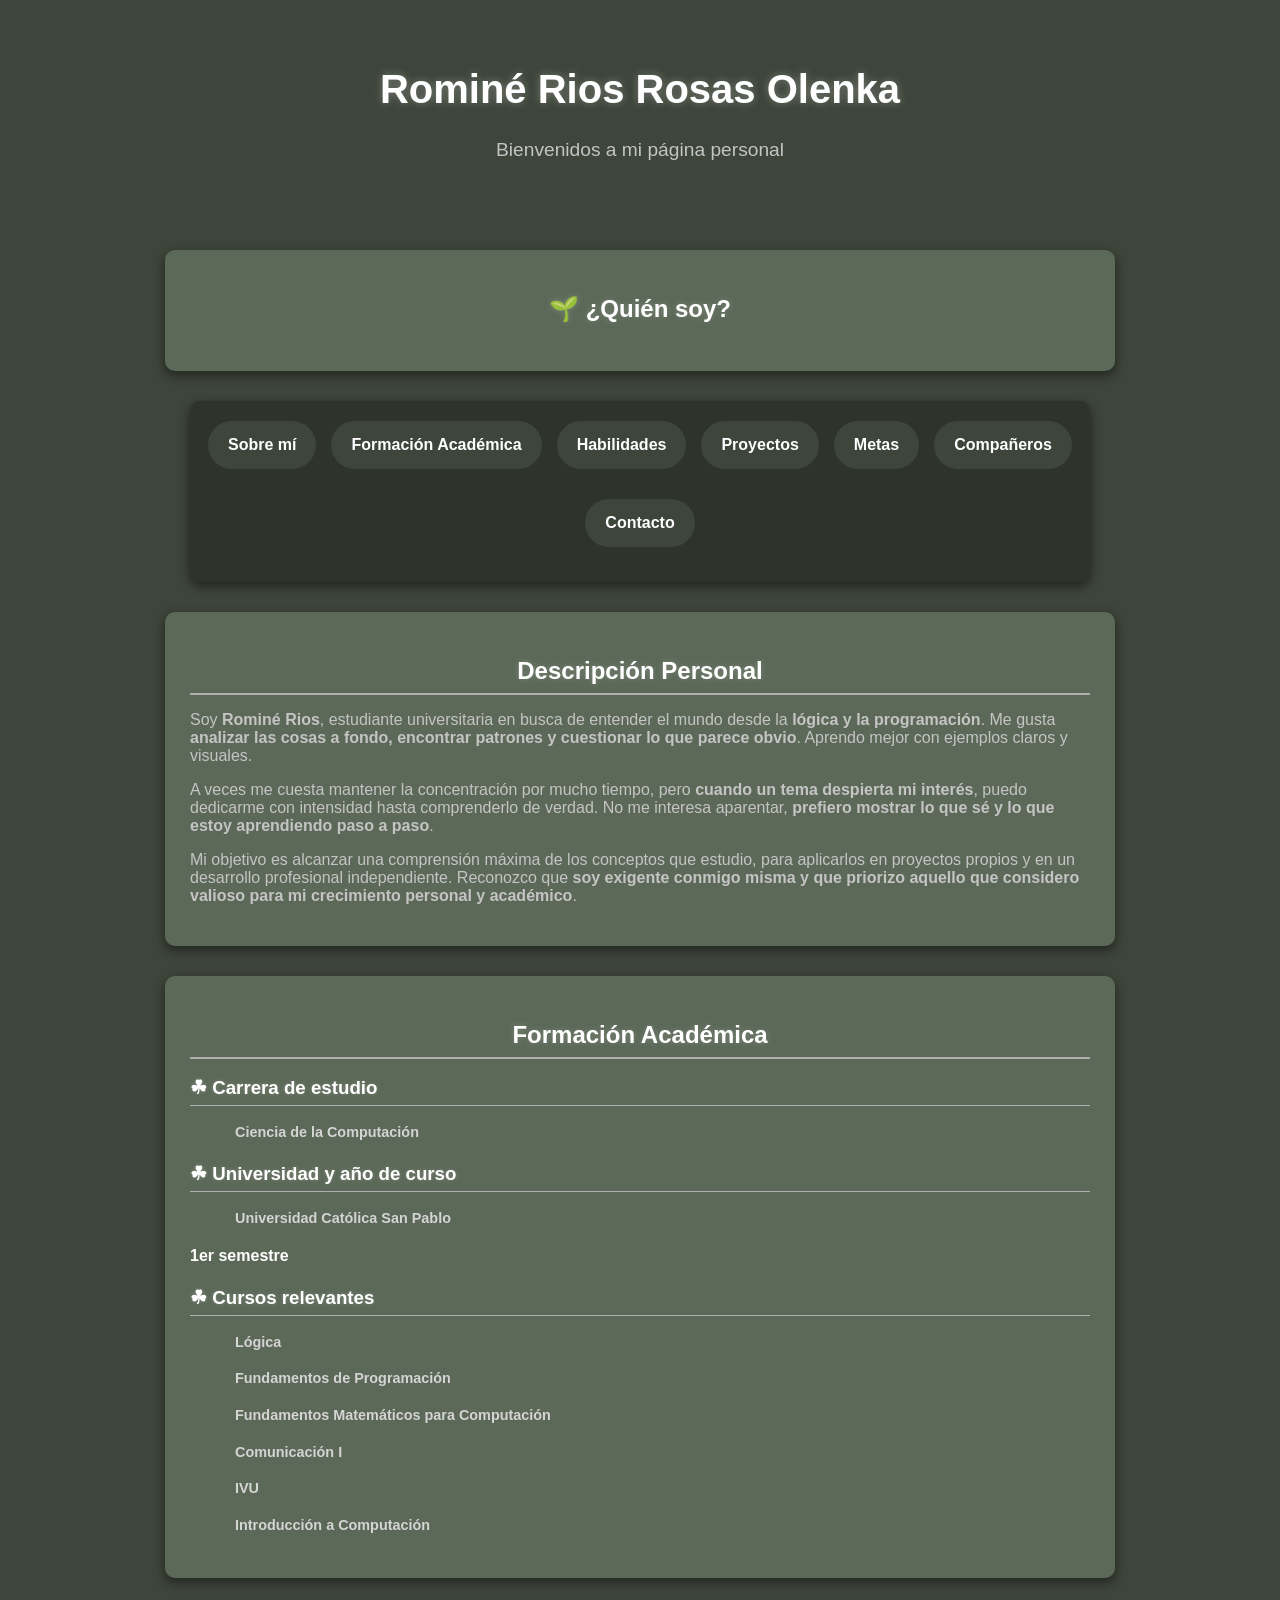
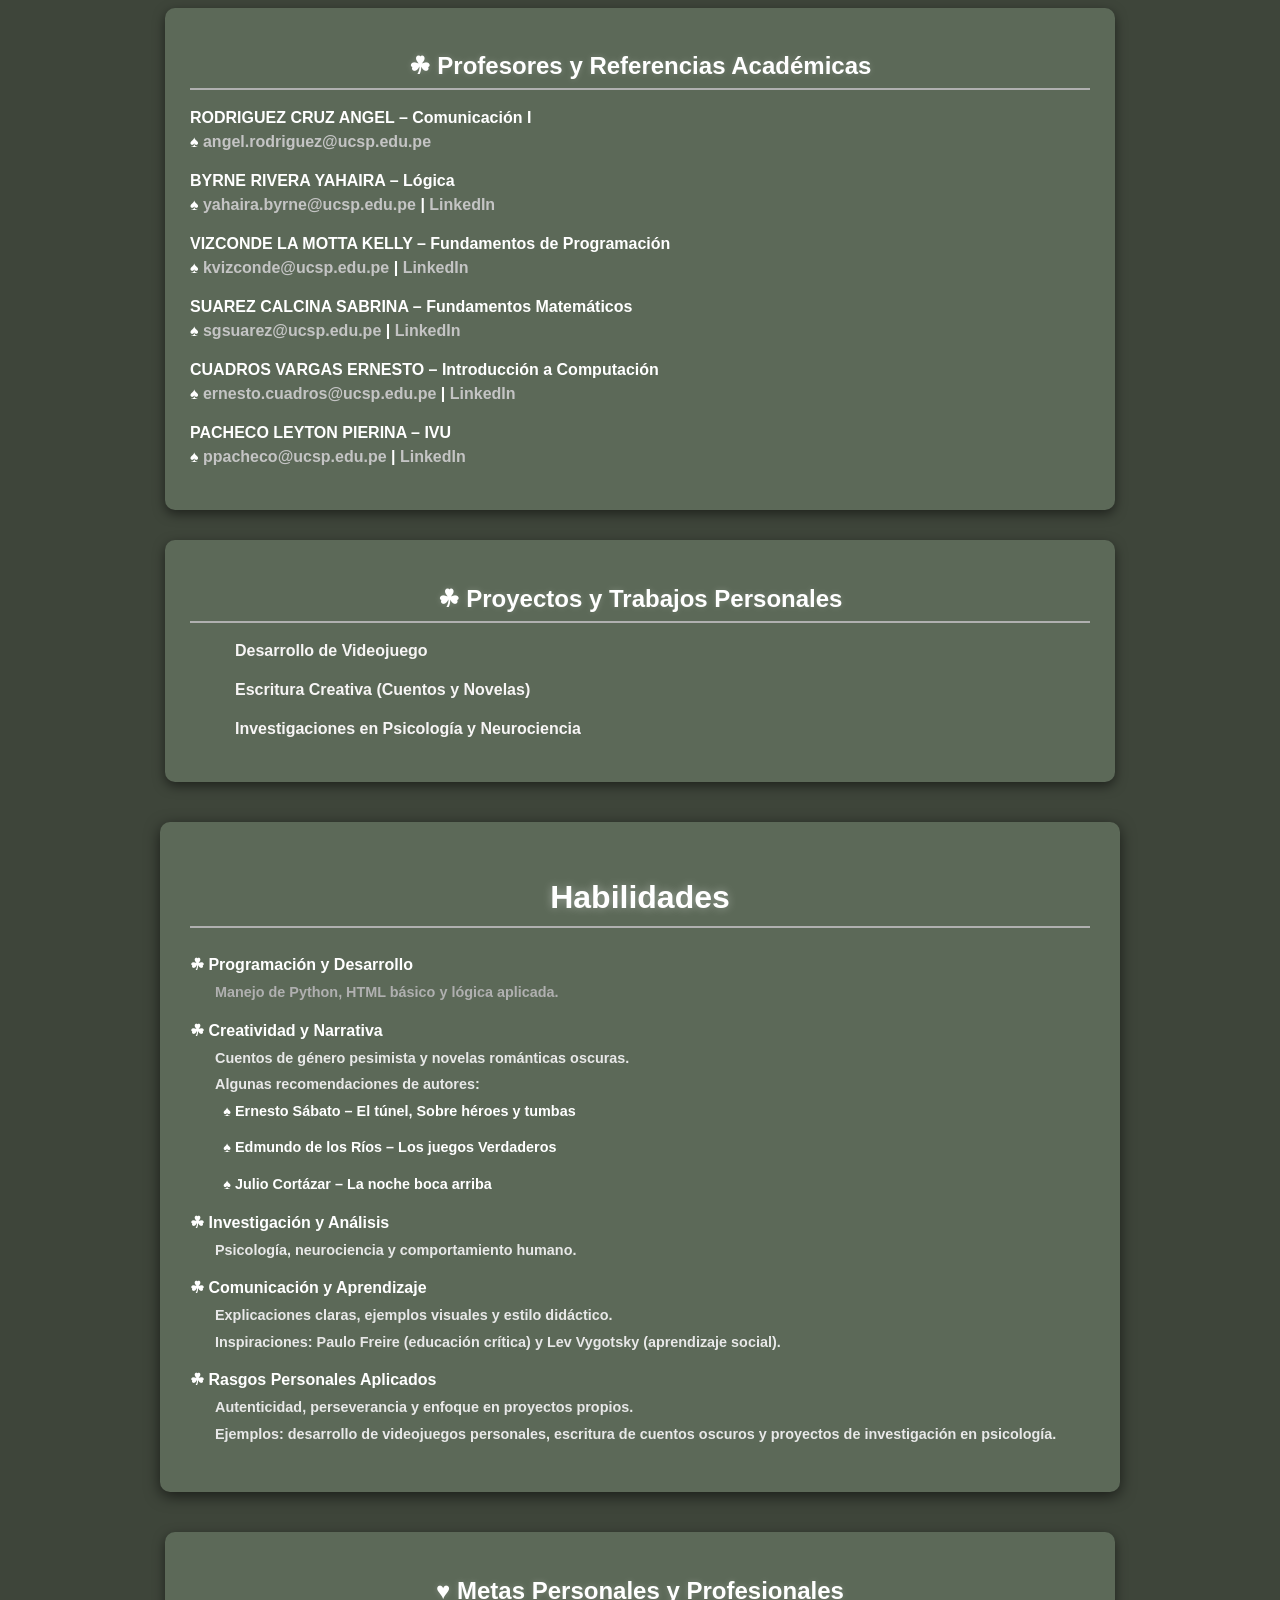
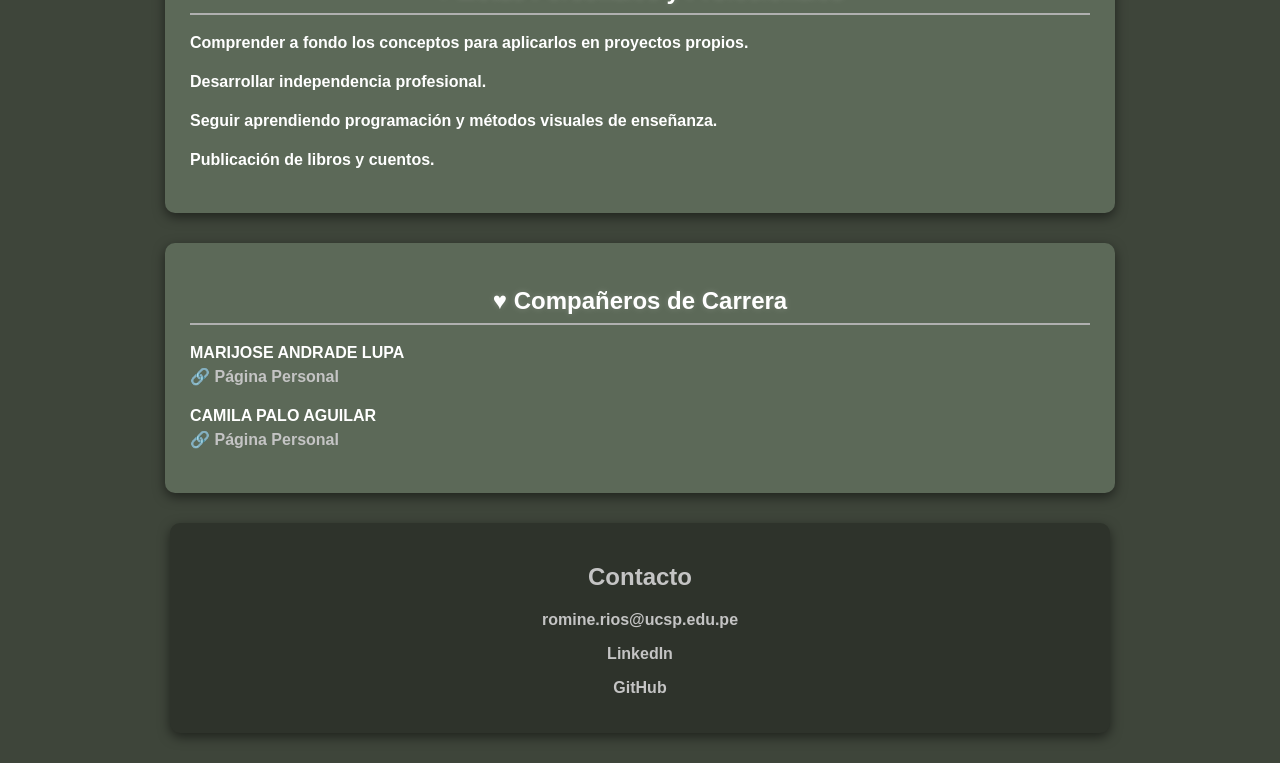
<file: index.html>
<!DOCTYPE html>
<html lang="es">
<title>Rominé Rios Rosas Olenka</title>
<meta name="description" content="Página personal de Rominé Rios Rosas Olenka, estudiante de Ciencia de la Computación en UCSP.">
<meta name="keywords" content="Rominé Rios Rosas Olenka, UCSP, Ciencia de la Computación, programación, estudiante">

<head>
    <meta charset="UTF-8">
    <title>Rominé Rios Rosas Olenka</title>
    <link rel="stylesheet" href="style.css">
</head>
<body>
    <header>
        <h1> Rominé Rios Rosas Olenka </h1>
        <p> Bienvenidos a mi página personal</p>
    </header>

<section class="sobre-mi" id="sobre-mi">
    <h2 class="no-linea">🌱 ¿Quién soy? </h2>

</section>

    <section class="menu-inicio">
    <nav>
        <ul>
            <li><a href="#sobre-mi">Sobre mí</a></li>
            <li><a href="#formacion">Formación Académica</a></li>
            <li><a href="#habilidades">Habilidades</a></li>
            <li><a href="#proyectos">Proyectos</a></li>
            <li><a href="#metas">Metas</a></li>
            <li><a href="#companeros">Compañeros</a></li>
            <li><a href="#contacto">Contacto</a></li>
        </ul>
    </nav>
</section>


    <section>
        <h2> Descripción Personal</h2>
        <p> 
            Soy <strong> Rominé Rios</strong>, estudiante universitaria en busca de entender el mundo desde la <strong>lógica y la programación</strong>. Me gusta <strong>analizar las cosas a fondo, encontrar patrones y cuestionar lo que parece obvio</strong>. Aprendo mejor con ejemplos claros y visuales.</p>
        <p>A veces me cuesta mantener la concentración por mucho tiempo, pero <strong>cuando un tema despierta mi interés</strong>, puedo dedicarme con intensidad hasta comprenderlo de verdad. No me interesa aparentar, <strong>prefiero mostrar lo que sé y lo que estoy aprendiendo paso a paso</strong>.</p>
        <p>Mi objetivo es alcanzar una comprensión máxima de los conceptos que estudio, para aplicarlos en proyectos propios y en un desarrollo profesional independiente. Reconozco que <strong>soy exigente conmigo misma y que priorizo aquello que considero valioso para mi crecimiento personal y académico</strong>.</p>
    </section>

<section id="formacion">
       <h2>Formación Académica</h2>
        <h3>  ☘︎ Carrera de estudio</h3>
        <ul>

            <li>
                <p style="font-size:0.9em; margin-left:45px;" >
                    Ciencia de la Computación
                </p>
            </li>
            
        </ul>

        <h3> ☘︎ Universidad y año de curso</h3>
        <ul>
            <li>
                <p style="font-size:0.9em; margin-left:45px;" >
                    Universidad Católica San Pablo
                </p>
            </li>
            <li>
                <p style="font-size:0.9em; margin-left:45px;" >
                </p>    1er semestre
            </li>
        </ul>

        <h3> ☘︎ Cursos relevantes</h3>
        <ul>
            <li>
             <p style="font-size:0.9em; margin-left:45px;" >
                    Lógica
            </p>
            </li>
            <li>
             <p style="font-size:0.9em; margin-left:45px;" >
                    Fundamentos de Programación
             </p>
            </li>
            <li>
               <p style="font-size:0.9em; margin-left:45px;" >
                    Fundamentos Matemáticos para Computación
             </p>
            </li>

            <li>
               <p style="font-size:0.9em; margin-left:45px;" >
                    Comunicación I
             </p>

            <li>
               <p style="font-size:0.9em; margin-left:45px;" >
                    IVU
             </p>
            </li>

            <li>
               <p style="font-size:0.9em; margin-left:45px;" >
                    Introducción a Computación
             </p>
            </li>
            
        </ul>
    </section>

<section id="profesores">
       <h2>☘︎ Profesores y Referencias Académicas</h2>
        <ul>
            <li>RODRIGUEZ CRUZ ANGEL – Comunicación I <br>
                ♠︎ <a href="mailto:angel.rodriguez@ucsp.edu.pe" class="correo">angel.rodriguez@ucsp.edu.pe</a>
            </li>
            <li>BYRNE RIVERA YAHAIRA – Lógica <br>
                ♠︎ <a href="mailto:yahaira.byrne@ucsp.edu.pe" class="correo">yahaira.byrne@ucsp.edu.pe</a> |  <a href="https://www.linkedin.com/in/yahaira-byrne-rivera-274201221/" target="_blank">LinkedIn</a>
            </li>
            <li>VIZCONDE LA MOTTA KELLY – Fundamentos de Programación <br>
                ♠︎ <a href="mailto:kvizconde@ucsp.edu.pe" class="correo">kvizconde@ucsp.edu.pe</a> |  <a href="https://www.linkedin.com/in/kelly-vizconde-la-motta-3a57a4143/" target="_blank">LinkedIn</a>
            </li>
            <li>SUAREZ CALCINA SABRINA – Fundamentos Matemáticos <br>
                ♠︎ <a href="mailto:sgsuarez@ucsp.edu.pe" class="correo">sgsuarez@ucsp.edu.pe</a> |  <a href="https://www.escavador.com/sobre/478946/sabrina-graciela-suarez-calcina" target="_blank">LinkedIn</a>
            </li>
            <li>CUADROS VARGAS ERNESTO – Introducción a Computación <br>
                ♠︎ <a href="mailto:ernesto.cuadros@ucsp.edu.pe" class="correo">ernesto.cuadros@ucsp.edu.pe</a> |  <a href="https://www.linkedin.com/in/ecuadrosv/" target="_blank">LinkedIn</a>
            </li>
            <li>PACHECO LEYTON PIERINA – IVU <br>
                ♠︎ <a href="mailto:ppacheco@ucsp.edu.pe" class="correo">ppacheco@ucsp.edu.pe</a> |  <a href="https://encuentro.pe/autores/pierina-pacheco-leyton/" target="_blank">LinkedIn</a>
            </li>
        </ul>
    </section>

<section id="proyectos">
    <h2>☘︎ Proyectos y Trabajos Personales</h2>
    <ul>
        <li>
            <p style="font-size: 1em; color:#f7f5f5; margin-left:45px;">
                Desarrollo de Videojuego
            </p>
        </li>
        <li>
            <p style="font-size: 1em;color:#f7f5f5; margin-left:45px;">
                Escritura Creativa (Cuentos y Novelas)
            </p>
        </li>
        <li>
            <p style="font-size: 1em;color:#f7f5f5; margin-left:45px;">
                Investigaciones en Psicología y Neurociencia
            </p>
        </li>
    </ul>
</section>


<section id="habilidades" class="habilidades">
    <h2>  Habilidades</h2>
    <ul>
        <li> ☘︎ Programación y Desarrollo
            <p style="font-size:0.9em; color:#b0b0b0; margin-left:25px;">
                Manejo de Python, HTML básico y lógica aplicada.
            </p>
            
        </li>

        <li> ☘︎ Creatividad y Narrativa
            <p style="font-size:0.9em; color:#e8e8e8; margin-left:25px;">
                Cuentos de género pesimista y novelas románticas oscuras.
            </p>
            <p style="font-size:0.9em; color:#e8e8e8; margin-left:25px;">
                 Algunas recomendaciones de autores:
           </p>
            <ul style="font-size:0.9em; color:#f7f5f5; margin-left:45px; list-style-type: ' ♠︎ ';">
                <li>Ernesto Sábato – El túnel, Sobre héroes y tumbas</li>
                <li>Edmundo de los Ríos – Los juegos Verdaderos</li>
                <li>Julio Cortázar – La noche boca arriba </li>
            </ul>
        </li>


       <li> ☘︎ Investigación y Análisis
           <p style="font-size:0.9em; color:#e8e8e8; margin-left:25px;">
               Psicología, neurociencia y comportamiento humano.
           </p>
       </li>


       <li> ☘︎ Comunicación y Aprendizaje
           <p style="font-size:0.9em; color:#e8e8e8; margin-left:25px;">
               Explicaciones claras, ejemplos visuales y estilo didáctico.
           </p>
           <p style="font-size:0.9em; color:#e8e8e8; margin-left:25px;">
                Inspiraciones: Paulo Freire (educación crítica) y Lev Vygotsky (aprendizaje social).
           </p>
       </li>

       <li> ☘︎ Rasgos Personales Aplicados
           <p style="font-size:0.9em; color:#e8e8e8; margin-left:25px;">
               Autenticidad, perseverancia y enfoque en proyectos propios.
           </p>
           <p style="font-size:0.9em; color:#e8e8e8; margin-left:25px;">
                Ejemplos: desarrollo de videojuegos personales, escritura de cuentos oscuros y proyectos de investigación en psicología.
           </p>
       </li>

    </ul>
</section>

<section id="metas">
    <h2>  ♥︎ Metas Personales y Profesionales</h2>
        <ul>
            <li>Comprender a fondo los conceptos para aplicarlos en proyectos propios.</li>
            <li>Desarrollar independencia profesional.</li>
            <li>Seguir aprendiendo programación y métodos visuales de enseñanza.</li>
            <li>Publicación de libros y cuentos.</li>
        </ul>
    </section>

<section id="companeros">
      <h2>♥︎ Compañeros de Carrera</h2>
        <ul>
            <li>MARIJOSE ANDRADE LUPA <br>
                🔗 <a href="https://marijoseandrade.github.io/" target="_blank">Página Personal</a>
            </li>
            <li>CAMILA PALO AGUILAR <br>
                🔗 <a href="https://camilapalo.github.io" target="_blank">Página Personal</a>
            </li>
        </ul>
    </section>

<footer id="contacto">
     <h2>Contacto</h2>
        <p> <a href="mailto:romine.rios@ucsp.edu.pe" class="correo">romine.rios@ucsp.edu.pe</a></p>
        <p> <a href="https://www.linkedin.com/in/romin%C3%A9-olenka-r%C3%ADos-rosas-96a9a3414/" target="_blank">LinkedIn</a></p>
        <p> <a href="https://github.com/romineriosrosas" target="_blank">GitHub</a></p>
    </footer>
</body>
</file>
<file: style.css>
/* Fondo general */
body {
    font-family: Arial, sans-serif;
    margin: 0;
    padding: 0;
    background-color: #3E453A; /* Verde oscuro */
    color: #c4c4c4; /* Blanco plomizo */
    text-align: center;
}

/* Encabezado */
header {
    background-color: #3E453A;
    text-align: center;
    padding: 40px 20px;
}

header h1 {
    font-size: 2.5em;
    color: #ffffff;
    font-weight: bold;
    text-shadow: 0 0 8px rgba(255,255,255,0.3);
}

header p {
    font-size: 1.2em;
    color: #c4c4c4;
}

/* Secciones (cuadro centrado, contenido a la izquierda) */
section {
    background-color: #5C6958;
    border-radius: 10px;
    padding: 25px;
    margin: 30px auto;
    max-width: 900px;
    box-shadow: 0px 4px 12px rgba(0,0,0,0.5);
    transition: transform 0.3s ease;
    text-align: left;
}

/* Subtítulos generales */
section h2 {
    text-align: center;
    color: #ffffff;
    font-weight: bold;
    text-shadow: 0 0 6px rgba(255,255,255,0.2);
    border-bottom: 2px solid #b0b0b0;
    padding-bottom: 8px;
    margin-bottom: 15px;
}

section h3 {
    text-align: left;
    color: #ffffff;
    font-weight: bold;
    text-shadow: 0 0 4px rgba(255,255,255,0.2);
    border-bottom: 1px solid #b0b0b0;
    padding-bottom: 6px;
    margin-bottom: 12px;
}

/* Quitar línea en ¿Quién soy? */
.no-linea {
    border-bottom: none !important;
}

/* Menú de inicio (rectángulo largo con grid) */
.menu-inicio {
    background-color: #2E332B;
    width: 100%;
    padding: 20px 0;
    margin: 0 auto 30px auto;
    box-shadow: 0px 4px 12px rgba(0,0,0,0.5);
}

/* Menú de inicio (rectángulo largo con flexbox) */
.menu-inicio {
    background-color: #2E332B;
    width: 100%;
    padding: 20px 0;
    margin: 0 auto 30px auto;
    box-shadow: 0px 4px 12px rgba(0,0,0,0.5);
}

.menu-inicio nav ul {
    display: flex;              /* fila flexible */
    flex-wrap: wrap;            /* si sobra, baja a la siguiente línea */
    justify-content: center;    /* centrado horizontal */
    gap: 15px;                  /* espacio entre botones */
    list-style: none;
    margin: 0;
    padding: 0;
}

.menu-inicio nav ul li {
    text-align: center;
}

.menu-inicio nav ul li a {
    display: inline-block;
    color: #ffffff;
    font-weight: bold;
    text-decoration: none;
    padding: 12px 20px;
    border-radius: 25px;
    background-color: #3E453A;
    transition: 0.3s;
}

.menu-inicio nav ul li a:hover {
    background-color: #00ff99;
    color: #2E332B;
    box-shadow: 0 0 12px #00ff99;
}



/* Sección de Habilidades */
section.habilidades {
    background-color: #5C6958;
    border-radius: 10px;
    padding: 30px;
    margin: 40px auto;
    max-width: 900px;
    text-align: left;
    box-shadow: 0 4px 15px rgba(0,0,0,0.6);
}

section.habilidades h2 {
    text-align: center;
    font-size: 2.0em;
    color: #ffffff;
    font-weight: bold;
    text-shadow: 0 0 10px rgba(255,255,255,0.4);
    padding-bottom: 10px;
    margin-bottom: 25px;
}

/* Listas generales */
ul {
    list-style: none;
    padding: 0;
}
ul li {
    margin-bottom: 15px;
    line-height: 1.5;
    font-weight: bold;
    color: #ffffff;
    font-weight: bold; 
}

/* Texto dentro de listas */
ul li p {
    font-size: 0.8em;
    font-weight: normal;
    color: #d4d4d4;
    font-weight: bold; 
    margin: 5px 0;
}

/* Pie de página */
footer {
    background-color: #2E332B;
    border-radius: 10px;
    padding: 20px;
    margin: 30px auto;
    max-width: 900px;
    text-align: center;
    box-shadow: 0px 4px 12px rgba(0,0,0,0.5);
    color: #c4c4c4;
    transition: transform 0.3s ease;
}

footer:hover {
    transform: translateY(-5px);
}

/* Links */
a {
    color: #c4c4c4;
    font-weight: bold;
    text-decoration: none;
    transition: 0.3s;
}
a:hover {
    color: #00ff99;
}
</file>
